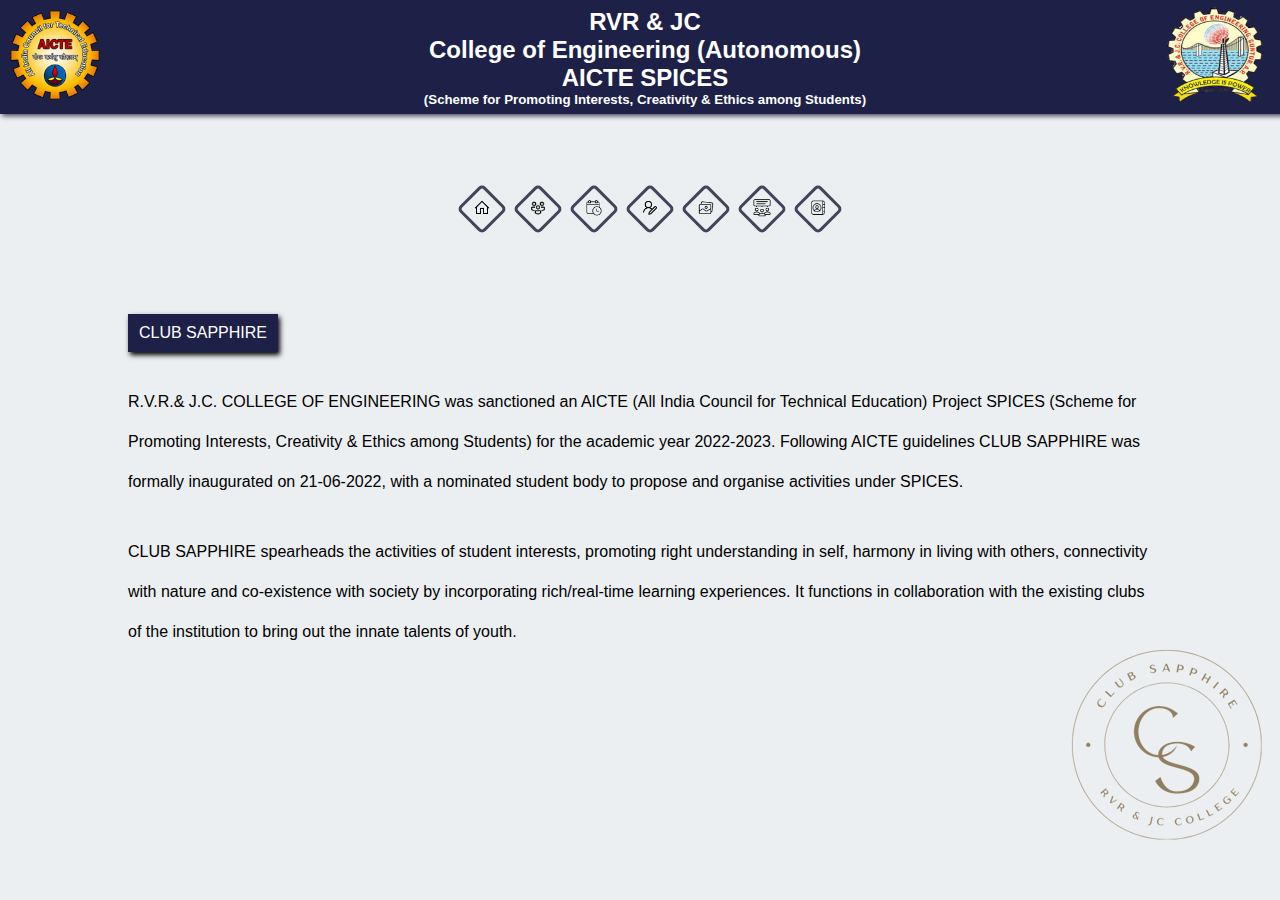
<file: Club Sapphire/index.html>
<!DOCTYPE html>
<html lang="en">
<head>
    <meta charset="UTF-8">
    <meta http-equiv="X-UA-Compatible" content="IE=edge">
    <meta name="viewport" content="width=device-width, initial-scale=1.0">
    <title>Home</title>
    <link rel="stylesheet" href="./CSS/Header.css">
    <link rel="stylesheet" href="./CSS/index.css">
</head>
<body>
    <!-- header  -->
    <div id="header">
        <div><img class="logo" src="./Images/aicte.png" alt="AICTE logo"></div>
        <div id="header-content">
            <h2 id="heading">RVR & JC <br>College of Engineering (Autonomous)
                <br>AICTE SPICES</h2> 
            <h5>(Scheme for Promoting Interests, Creativity & Ethics among Students)</h5>
        </div>
        <div><img class="logo" src="./Images/rvrjc.png" alt="RVRJC logo"></div>
    </div>
   <!-- navigation links -->
    <div class="nav-bar">
        <div class="nav-container">
          <div class="link-container">
            <div class="link">
              <a href="./index.html"><img class="icon" src="./Images/home.png" alt="home" > </a>
                      <span class="tool-text">Home</span>
            </div>
          </div>
          <div class="link-container">
            <div class="link">
              <a href="./committee.html"><img class="icon" src="./Images/committee.png" alt="committe"> </a>
             <span class="tool-text">Committee</span>
            </div>
          </div>
          <div id="events-show">
          <div class="link-container">
            <div class="link">
              <img src="./Images/event.png" alt="" class="icon">
                      <span class="tool-text">Events</span>
            </div>
          </div>
          <div class="events">
            <div class="link-container event-link-container">
              <div class="link">
                <a href="./completed-events.html"><img src="./Images/event1.png" alt="" class="icon"></a>
                <span class="tool-text">Organised</span>
              </div>
            </div>
            <div class="link-container event-link-container">
              <div class="link">
                <a href="./upcoming-events.html"><img src="./Images/event2.png" alt="" class="icon"></a>
                <span class="tool-text">Upcoming</span>
              </div>
            </div>
          </div>
           </div>
          <div class="link-container">
            <div class="link">
              <a href="./register.html"><img src="./Images/regitser.png" alt="" class="icon"></a>
                      <span class="tool-text">Register</span>
            </div>
          </div>
          <div class="link-container">
            <div class="link">
              <a href="./gallery.html"><img src="./Images/gallery.png" alt="" class="icon"></a>
                      <span class="tool-text">Gallery</span>
            </div>
          </div>
          <div class="link-container">
            <div class="link">
              <a href="./feedback.html"><img src="./Images/feedback.png" alt="" class="icon"></a>
                      <span class="tool-text">Contact</span>
            </div>
          </div>
          <div class="link-container">
            <div class="link">
              <a href="./contact.html"><img src="./Images/contact.png" width="32" alt="" class="icon"></a>
                      <span class="tool-text">Contact</span>
            </div>
          </div>
        </div>
      </div>

      <!-- main content -->
      <div class="content">
        <div class="head">
          CLUB SAPPHIRE
        </div>
        <p class="para">
          R.V.R.& J.C. COLLEGE OF ENGINEERING was sanctioned an AICTE (All India Council for Technical Education) Project SPICES (Scheme for Promoting Interests, Creativity & Ethics among Students) for the academic year 2022-2023. Following AICTE guidelines CLUB SAPPHIRE was formally inaugurated on 21-06-2022, with a nominated student body to propose and organise activities under SPICES.
        </p>
        <p class="para">CLUB SAPPHIRE spearheads the activities of student interests, promoting right understanding in self, harmony in living with others, connectivity with nature and co-existence with society by incorporating rich/real-time learning experiences. It functions in collaboration with the
          existing clubs of the institution to bring out the innate talents of youth.
        </p>
        <img class="bg-logo" src="./Images/cs.png" alt="">
      </div>
</body>
</html>
</file>
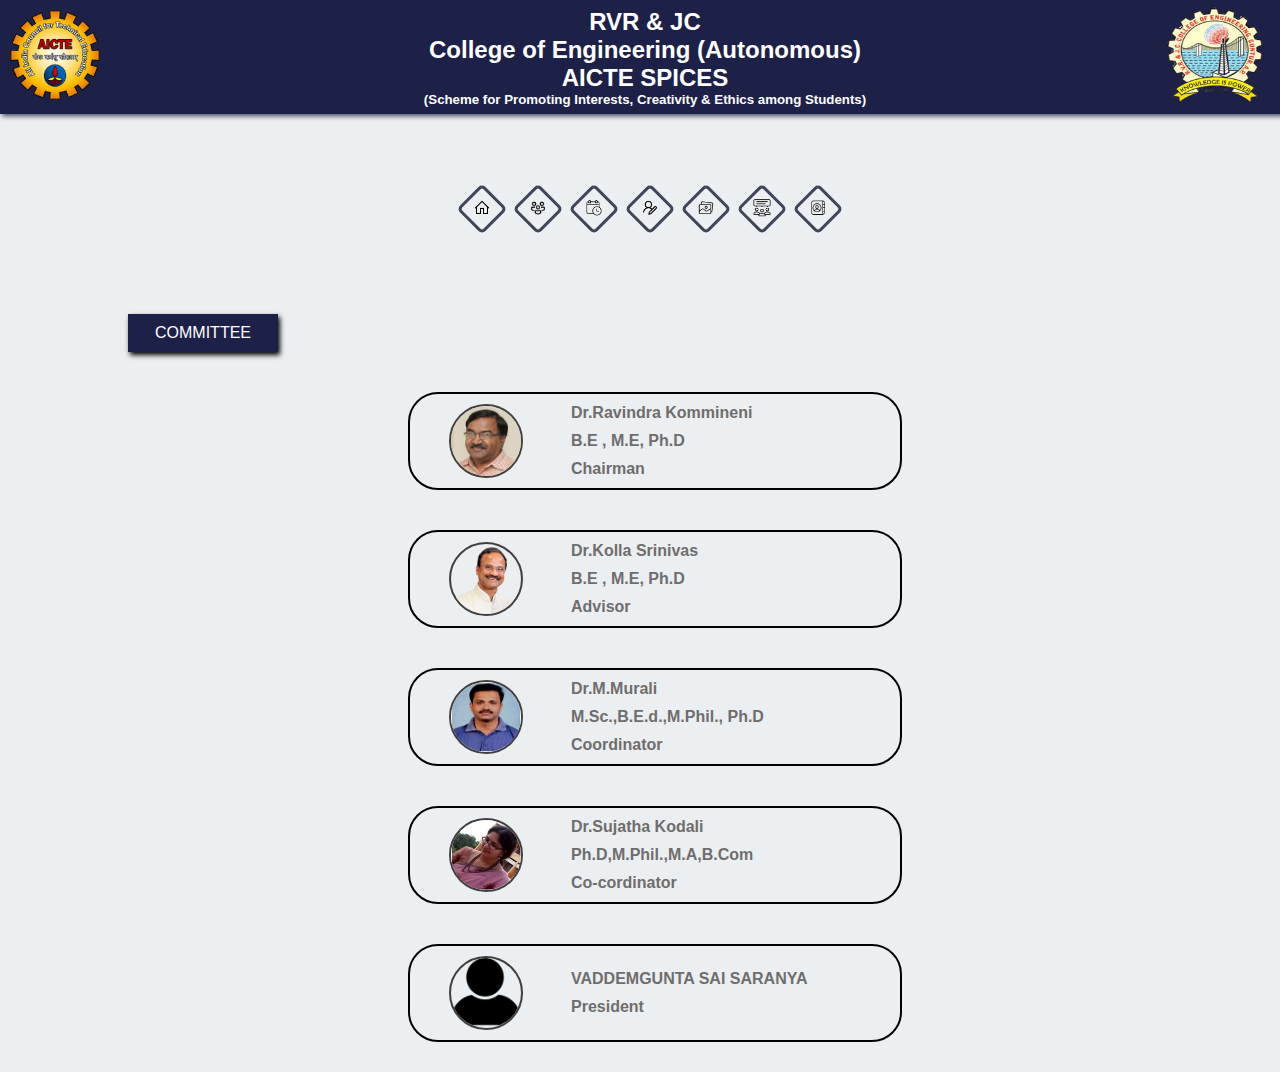
<file: Club Sapphire/committee.html>
<!DOCTYPE html>
<html lang="en">
<head>
    <meta charset="UTF-8">
    <meta http-equiv="X-UA-Compatible" content="IE=edge">
    <meta name="viewport" content="width=device-width, initial-scale=1.0">
    <title>Committe</title>
    <link rel="stylesheet" href="./CSS/Header.css">
    <link rel="stylesheet" href="./CSS/committe.css">
    
    
</head>
<body>
    <!-- header  -->
    <div id="header">
        <div><img class="logo" src="./Images/aicte.png" alt="AICTE logo"></div>
        <div id="header-content">
            <h2 id="heading">RVR & JC <br>College of Engineering (Autonomous)
                <br>AICTE SPICES</h2> 
            <h5>(Scheme for Promoting Interests, Creativity & Ethics among Students)</h5>
        </div>
        <div><img class="logo" src="./Images/rvrjc.png" alt="RVRJC logo"></div>
    </div>
   <!-- navigation links -->
    <div class="nav-bar">
        <div class="nav-container">
          <div class="link-container">
            <div class="link">
              <a href="./index.html"><img class="icon" src="./Images/home.png" alt="home" > </a>
                      <span class="tool-text">Home</span>
            </div>
          </div>
          <div class="link-container">
            <div class="link">
              <a href="./committee.html"><img class="icon" src="./Images/committee.png" alt="committe"> </a>
             <span style="margin-left:-8px" class="tool-text">Committee</span>
            </div>
          </div>
          <div id="events-show">
          <div class="link-container">
            <div class="link">
              <img src="./Images/event.png" alt="" class="icon">
                      <span class="tool-text">Events</span>
            </div>
          </div>
          <div class="events">
            <div class="link-container">
              <div class="link">
                <a href="./completed-events.html"><img src="./Images/event1.png" alt="" class="icon"></a>
                <span style="margin-left:-15px;" class="tool-text">Organised</span>
              </div>
            </div>
            <div class="link-container">
              <div class="link">
                <a href="./upcoming-events.html"><img src="./Images/event2.png" alt="" class="icon"></a>
                <span class="tool-text">Upcoming</span>
              </div>
            </div>
          </div>
           </div>
           <div class="link-container">
            <div class="link">
              <a href="./register.html"><img src="./Images/regitser.png" alt="" class="icon"></a>
                      <span class="tool-text">Register</span>
            </div>
          </div>
          <div class="link-container">
            <div class="link">
              <a href="./gallery.html"><img src="./Images/gallery.png" alt="" class="icon"></a>
                      <span class="tool-text">Gallery</span>
            </div>
          </div>
          <div class="link-container">
            <div class="link">
              <a href="./feedback.html"><img src="./Images/feedback.png" alt="" class="icon"></a>
                      <span class="tool-text">Contact</span>
            </div>
          </div>
          <div class="link-container">
            <div class="link">
              <a href="./contact.html"><img src="./Images/contact.png" alt="" class="icon"></a>
                      <span class="tool-text">Contact</span>
            </div>
          </div>
        </div>
      </div>

      <!-- main content -->
      <div class="content">
        <div class="head">
          COMMITTEE
        </div>
        <div class="committee-container">
            <div class="member">
              <div class="details">
                <img src="./Images/principal.jpeg" alt="member"  class="image">
                <div class="detail-box">
                  <p class="detail">Dr.Ravindra Kommineni</p>
                  <p class="detail">B.E , M.E, Ph.D</p>
                  <p class="detail">Chairman</p>
                </div>
              </div>
            </div>
            <div class="member">
              <div class="details">
                  <img src="./Images/kolla.png" alt="member"  class="image">
                  <div class="detail-box">
                  <p class="detail">Dr.Kolla Srinivas</p>
                  <p class="detail">B.E , M.E, Ph.D </p>
                  <p class="detail">Advisor</p>
                  </div>
              </div>
            </div>
            <!-- <span class="sizer">sizingsiz</span> -->
            <div class="member">
              <div class="details">
                  <img src="./Images/mm.jpg" alt="member"  class="image">
                  <div class="detail-box">
                  <p class="detail">Dr.M.Murali</p>
                  <p class="detail">M.Sc.,B.E.d.,M.Phil., Ph.D</p>
                  <p class="detail">Coordinator</p>
                </div>
              </div>
            </div>
            <div class="member">
              <div class="details">
                  <img src="./Images/ksujatha.jpg" alt="member"  class="image">
                  <div class="detail-box">
                  <p class="detail">Dr.Sujatha Kodali</p>
                  <p class="detail">Ph.D,M.Phil.,M.A,B.Com</p>
                  <p class="detail">Co-cordinator</p>
                </div>
              </div>
            </div>
            <div class="member">
              <div class="details" style="padding:10px 20px">
                  <img src="./Images/person.png" alt="member"  class="image">
                  <div class="detail-box">
                  <p class="detail">VADDEMGUNTA SAI SARANYA </p>
                  <p class="detail">President</p>
                  <!-- <p class="detail">Co-cordinator</p> -->
                </div>
              </div>
            </div>
            <div class="member">
              <div class="details" style="padding:10px 20px">
                  <img src="./Images/person.png" alt="member"  class="image">
                  <div class="detail-box">
                  <p class="detail">
                    KUCHI BHOTLA SAI VENKATA SURENDER</p>
                  <p class="detail">Vice President</p>
                  <!-- <p class="detail">Co-cordinator</p> -->
                </div>
              </div>
            </div>
            <div class="member">
              <div class="details" style="padding:10px 20px">
                  <img src="./Images/person.png" alt="member"  class="image">
                  <div class="detail-box">
                  <p class="detail"> DOULURI JOEL PRAKASH </p>
                  <p class="detail">secretary</p>
                  <!-- <p class="detail">Co-cordinator</p> -->
                </div>
              </div>
            </div>
            <div class="member">
              <div class="details" style="padding:10px 20px">
                  <img src="./Images/person.png" alt="member"  class="image">
                  <div class="detail-box">
                  <p class="detail"> MAHAMMED BAJEED BABA</p>
                  <p class="detail">Joint-Secretary</p>
                  <!-- <p class="detail">Co-cordinator</p> -->
                </div>
              </div>
            </div>
            <div class="member">
              <div class="details" style="padding:10px 20px">
                  <img src="./Images/person.png" alt="member"  class="image">
                  <div class="detail-box">
                  <p class="detail">
                    AMARESWARAPU VENKATA KARTHIKEYA </p>
                  <p class="detail">Treasurer</p>
                  <!-- <p class="detail">Co-cordinator</p> -->
                </div>
              </div>
            </div>
            <div class="member">
              <div class="details" style="padding:10px 20px">
                  <img src="./Images/person.png" alt="member"  class="image">
                  <div class="detail-box">
                  <p class="detail">SHAIK.SHAMA</p>
                  <p class="detail">Co-Treasurer</p>
                  <!-- <p class="detail">Co-cordinator</p> -->
                </div>
              </div>
            </div>
        </div>
      </div>

      <script src="./JS/committe.js"></script>
</body>
</html>
</file>
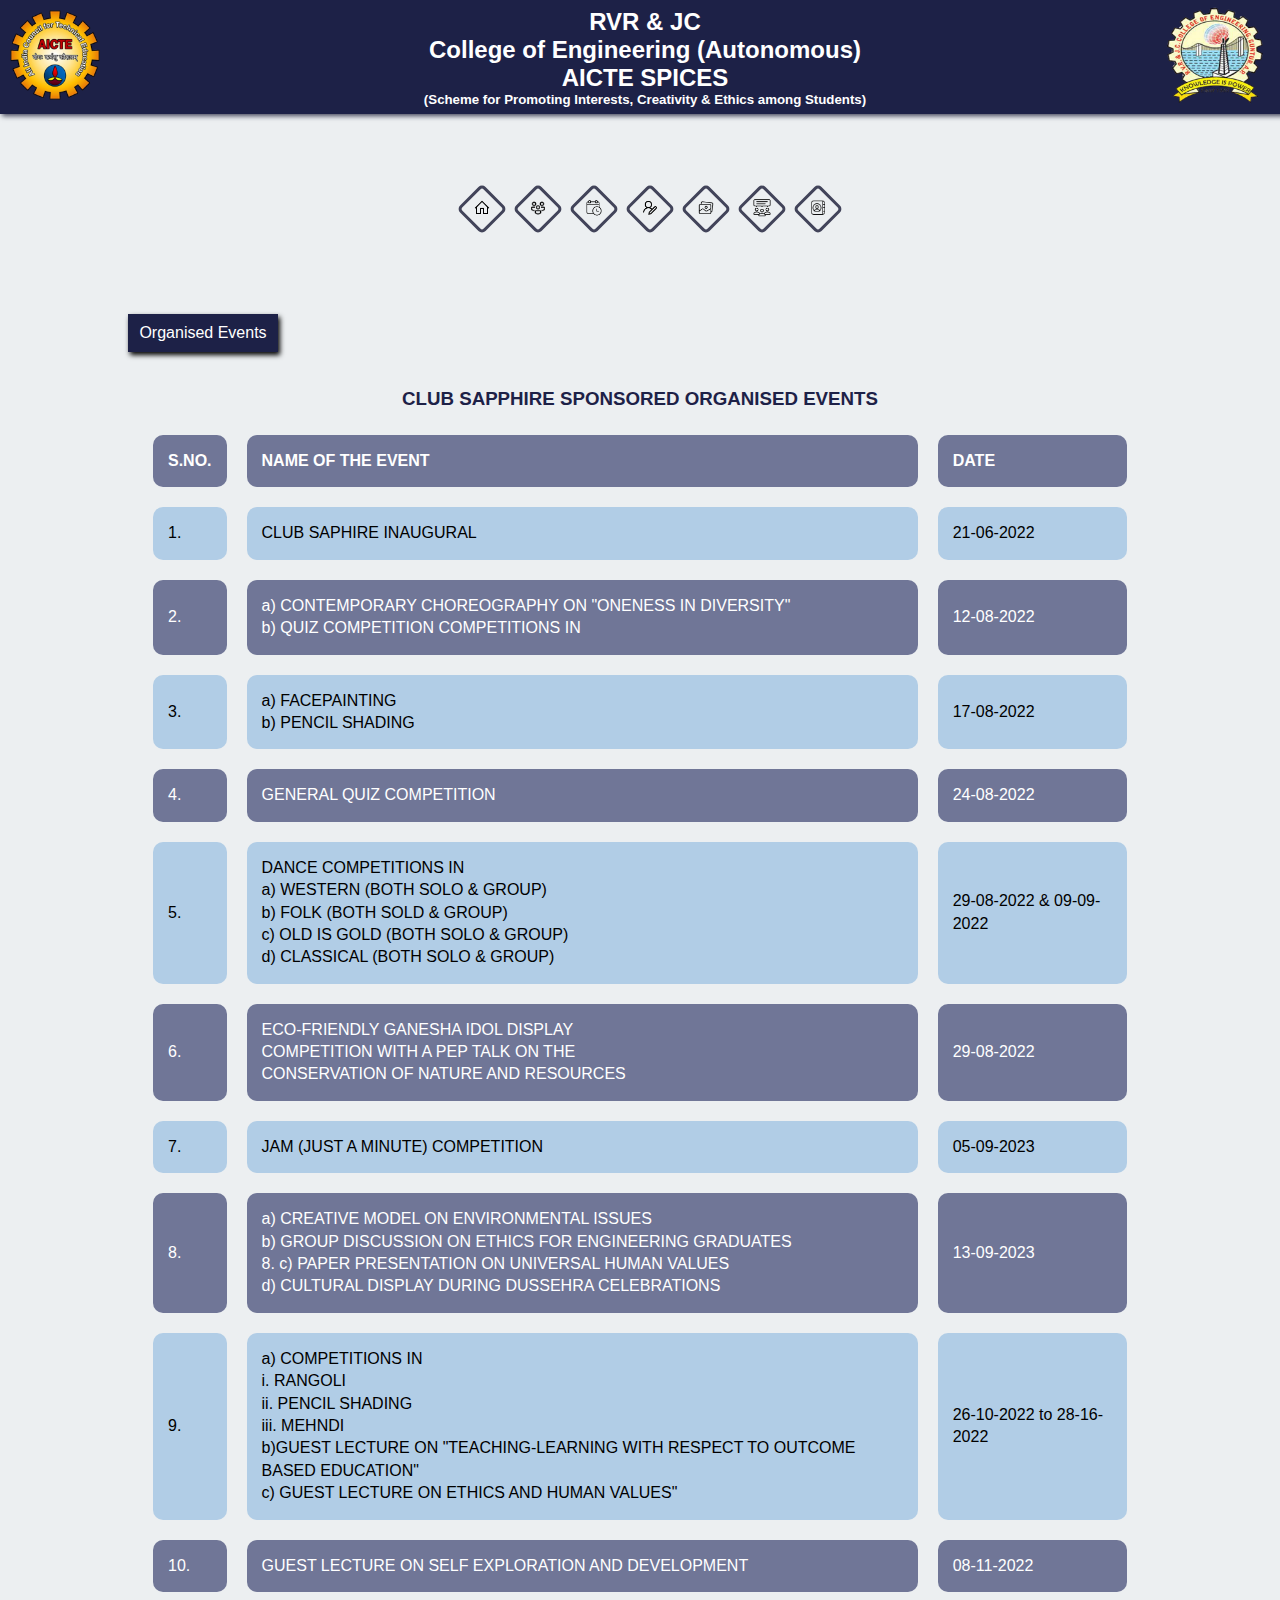
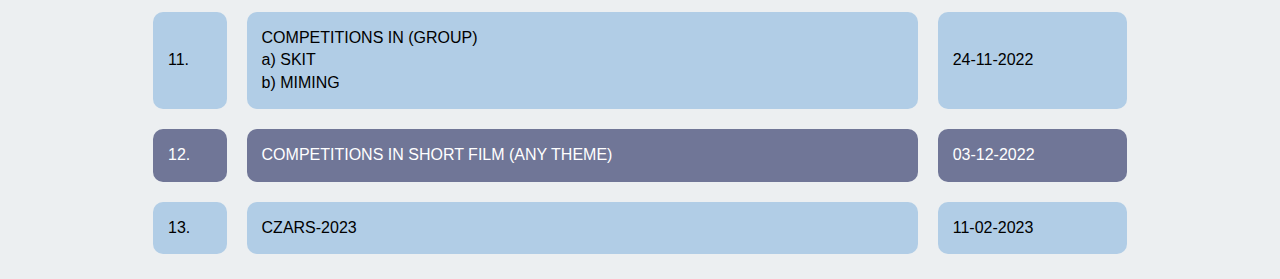
<file: Club Sapphire/completed-events.html>
<!DOCTYPE html>
<html lang="en">
<head>
    <meta charset="UTF-8">
    <meta http-equiv="X-UA-Compatible" content="IE=edge">
    <meta name="viewport" content="width=device-width, initial-scale=1.0">
    <title>completed-events</title>
    <link rel="stylesheet" href="./CSS/Header.css">
    <link rel="stylesheet" href="./CSS/completed.css">
    <link rel="stylesheet" href="./CSS/table.css">
</head>
<body>
    <!-- header  -->
    <div id="header">
        <div><img class="logo" src="./Images/aicte.png" alt="AICTE logo"></div>
        <div id="header-content">
            <h2 id="heading">RVR & JC <br>College of Engineering (Autonomous)
                <br>AICTE SPICES</h2> 
            <h5>(Scheme for Promoting Interests, Creativity & Ethics among Students)</h5>
        </div>
        <div><img class="logo" src="./Images/rvrjc.png" alt="RVRJC logo"></div>
    </div>
   <!-- navigation links -->
    <div class="nav-bar">
        <div class="nav-container">
          <div class="link-container">
            <div class="link">
              <a href="./index.html"><img class="icon" src="./Images/home.png" alt="home" > </a>
                      <span class="tool-text">Home</span>
            </div>
          </div>
          <div class="link-container">
            <div class="link">
              <a href="./committee.html"><img class="icon" src="./Images/committee.png" alt="committe"> </a>
             <span style="margin-left:-8px" class="tool-text">Committee</span>
            </div>
          </div>
          <div id="events-show">
          <div class="link-container">
            <div class="link">
              <img src="./Images/event.png" alt="" class="icon">
                      <span class="tool-text">Events</span>
            </div>
          </div>
             <div class="events">
               <div class="link-container">
                 <div class="link">
                   <a href="./completed-events.html"><img src="./Images/event1.png" alt="" class="icon"></a>
                   <span class="tool-text">Organised</span>
                 </div>
               </div>
               <div class="link-container">
                 <div class="link">
                   <a href="./upcoming-events.html"><img src="./Images/event2.png" alt="" class="icon"></a>
                   <span class="tool-text">Upcoming</span>
                 </div>
               </div>
             </div>
           </div>
           <div class="link-container">
            <div class="link">
              <a href="./register.html"><img src="./Images/regitser.png" alt="" class="icon"></a>
                      <span class="tool-text">Register</span>
            </div>
          </div>
          <div class="link-container">
            <div class="link">
              <a href="./gallery.html"><img src="./Images/gallery.png" alt="" class="icon"></a>
                      <span class="tool-text">Gallery</span>
            </div>
          </div>
          <div class="link-container">
            <div class="link">
              <a href="./feedback.html"><img src="./Images/feedback.png" alt="" class="icon"></a>
                      <span class="tool-text">Contact</span>
            </div>
          </div>
          <div class="link-container">
            <div class="link">
              <a href="./contact.html"><img src="./Images/contact.png" alt="" class="icon"></a>
                      <span class="tool-text">Contact</span>
            </div>
          </div>

        </div>
      </div>

      <!-- main content -->
      <div class="content">
        <div class="head">
          Organised Events
        </div>
        <br><br>
        <div class="event-table-container">
          <h3>CLUB SAPPHIRE SPONSORED ORGANISED EVENTS</h3>
          <table align="center">
              <tr>
                  <th>S.NO.</th>
                  <th>NAME OF THE EVENT</th>
                  <th>DATE</th>
              </tr>
              <tr>
                  <td>1.</td>
                  <td>CLUB SAPHIRE INAUGURAL</td>
                  <td>21-06-2022</td>
              </tr>
              <tr>
                  <td>2.</td>
                  <td>a) CONTEMPORARY CHOREOGRAPHY ON "ONENESS IN DIVERSITY"<br>
                      b)  QUIZ COMPETITION COMPETITIONS IN
                  </td>
                  <td>12-08-2022</td>
              </tr>
              <tr>
                  <td>3.</td>
                  <td>a) FACEPAINTING <br>
                      b) PENCIL SHADING</td>
                  <td>17-08-2022</td>
              </tr>
              <tr>
                  <td>4.</td>
                  <td>GENERAL QUIZ COMPETITION</td>
                  <td>24-08-2022</td>
              </tr>
              <tr>
                  <td>5.</td>
                  <td>DANCE COMPETITIONS IN<br>
                      a) WESTERN (BOTH SOLO & GROUP) <br>
                      b) FOLK (BOTH SOLD & GROUP)<br>
                      c) OLD IS GOLD (BOTH SOLO & GROUP)<br>
                      d) CLASSICAL (BOTH SOLO & GROUP)</td>
                  <td>29-08-2022 & 09-09-2022</td>
              </tr>
              <tr>
                  <td>6.</td>
                  <td>ECO-FRIENDLY GANESHA IDOL DISPLAY<br> COMPETITION WITH A PEP TALK ON THE<br>
                      CONSERVATION OF NATURE AND RESOURCES</td>
                  <td>29-08-2022</td>
              </tr>
              <tr>
                  <td>7.</td>
                  <td>JAM (JUST A MINUTE) COMPETITION </td>
                  <td>05-09-2023</td>
              </tr>
              <tr>
                  <td>8.</td>
                  <td>a) CREATIVE MODEL ON ENVIRONMENTAL ISSUES<br>
                      b) GROUP DISCUSSION ON ETHICS FOR ENGINEERING GRADUATES<br>
                      8. c) PAPER PRESENTATION ON UNIVERSAL HUMAN VALUES<br>
                      d) CULTURAL DISPLAY DURING DUSSEHRA CELEBRATIONS</td>
                  <td>13-09-2023</td>
              </tr>
              <tr>
                  <td>9.</td>
                  <td>a) COMPETITIONS IN<br>
                      i. RANGOLI<br>
                      ii. PENCIL SHADING <br>
                      iii. MEHNDI<br>
                      b)GUEST LECTURE ON "TEACHING-LEARNING WITH RESPECT TO OUTCOME BASED EDUCATION"<br>
                      c) GUEST LECTURE ON ETHICS AND HUMAN VALUES"</td>
                  <td>26-10-2022 to 28-16-2022</td>
              </tr>
              <tr>
                  <td>10.</td>
                  <td>GUEST LECTURE ON SELF EXPLORATION AND
                      DEVELOPMENT</td>
                  <td>08-11-2022</td>
              </tr>
              <tr>
                  <td>11.</td>
                  <td>COMPETITIONS IN (GROUP)<br>
                      a) SKIT <br>
                      b) MIMING</td>
                  <td>24-11-2022</td>
              </tr>
              <tr>
                  <td>12.</td>
                  <td> COMPETITIONS IN SHORT FILM (ANY THEME)</td>
                  <td>03-12-2022</td>
              </tr>
              <tr>
                  <td>13.</td>
                  <td>CZARS-2023</td>
                  <td>11-02-2023</td>
              </tr>
          </table>
      </div>
      </div>
      <script src="./JS/completed.js"></script>
</body>
</html>
</file>
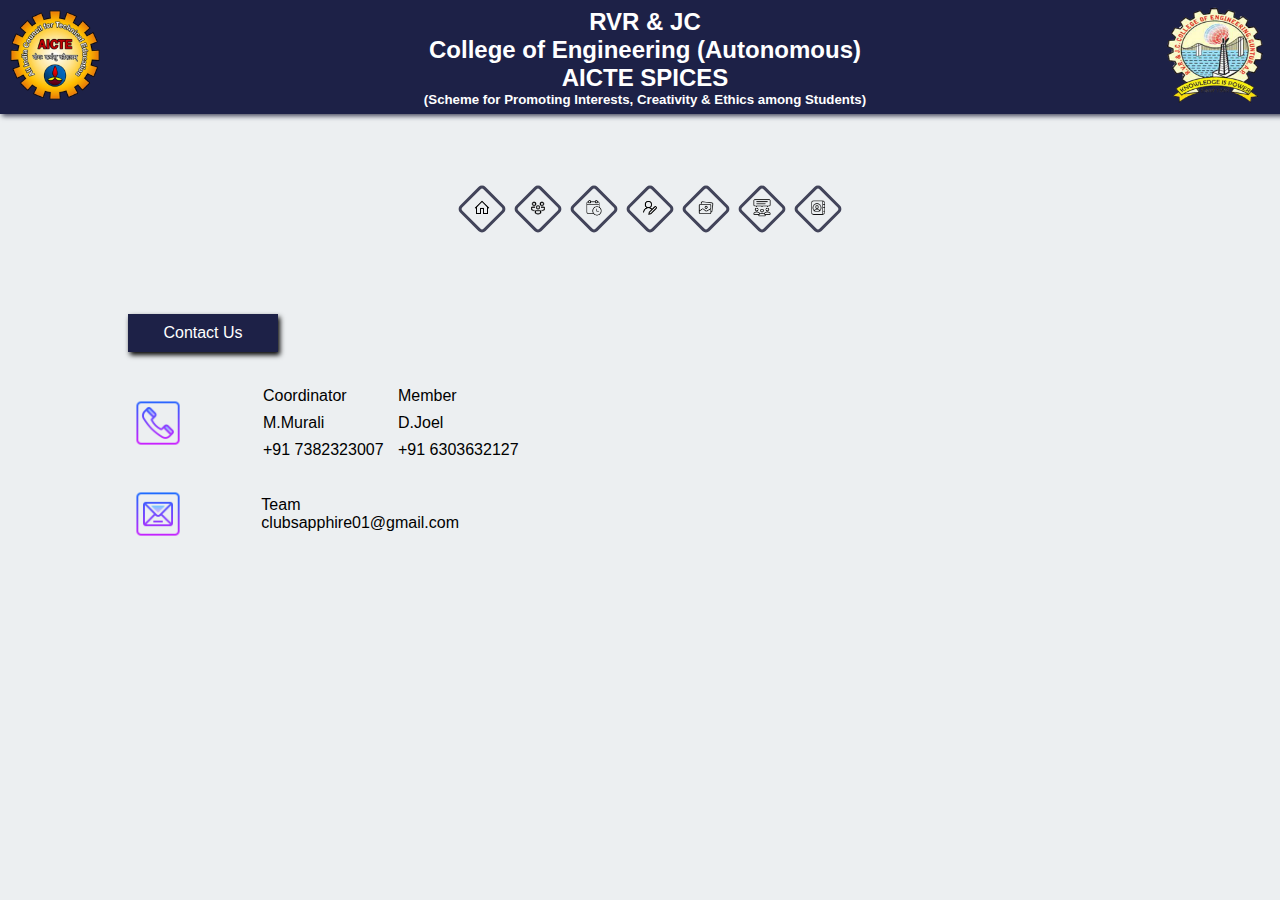
<file: Club Sapphire/contact.html>
<!DOCTYPE html>
<html lang="en">
<head>
    <meta charset="UTF-8">
    <meta http-equiv="X-UA-Compatible" content="IE=edge">
    <meta name="viewport" content="width=device-width, initial-scale=1.0">
    <title>CLUB SAPPHIRE</title>
    <link rel="stylesheet" href="./CSS/Header.css">
    <style>
      .media-container{
        margin:30px 0;
        width:400px;
      }
      .media-icon{
        height:60px;
      }
      .phone,.mail{
        margin-top: 20px;
        display:grid;
        grid-template-columns: 1fr 1fr 1fr;

      }
      .phone{
        column-gap: 5px;
      }
      .phone div,.mail div{
        width:100%;
        height:100%;
        display: flex;
        justify-content: flex-start;
        align-items: center;
      }
      .detail{
        line-height: 1.7;
      }
      .c-2{
        grid-column: span 2;
        justify-content: end;
      }
      @media(max-width:700px){
        .media-container{
          font-size: 11px;
        }
        .media-icon{
        height:50px;
      }
      .media-container{
        width:300px;
      }
      }
    </style>
</head>
<body>
    <!-- header  -->
    <div id="header">
        <div><img class="logo" src="./Images/aicte.png" alt="AICTE logo"></div>
        <div id="header-content">
            <h2 id="heading">RVR & JC <br>College of Engineering (Autonomous)
                <br>AICTE SPICES</h2> 
            <h5>(Scheme for Promoting Interests, Creativity & Ethics among Students)</h5>
        </div>
        <div><img class="logo" src="./Images/rvrjc.png" alt="RVRJC logo"></div>
    </div>
   <!-- navigation links -->
    <div class="nav-bar">
        <div class="nav-container">
          <div class="link-container">
            <div class="link">
              <a href="./index.html"><img class="icon" src="./Images/home.png" alt="home" > </a>
                      <span class="tool-text">Home</span>
            </div>
          </div>
          <div class="link-container">
            <div class="link">
              <a href="./committee.html"><img class="icon" src="./Images/committee.png" alt="committe"> </a>
             <span style="margin-left:-8px" class="tool-text">Committee</span>
            </div>
          </div>
          <div id="events-show">
          <div class="link-container">
            <div class="link">
              <img src="./Images/event.png" alt="" class="icon">
                      <span class="tool-text">Events</span>
            </div>
          </div>
          <div class="events">
            <div class="link-container">
              <div class="link">
                <a href="./completed-events.html"><img src="./Images/event1.png" alt="" class="icon"></a>
                <span class="tool-text">Completed</span>
              </div>
            </div>
            <div class="link-container">
              <div class="link">
                <a href="./upcoming-events.html"><img src="./Images/event2.png" alt="" class="icon"></a>
                <span class="tool-text">Upcoming</span>
              </div>
            </div>
          </div>
           </div>
           <div class="link-container">
            <div class="link">
              <a href="./register.html"><img src="./Images/regitser.png" alt="" class="icon"></a>
                      <span class="tool-text">Register</span>
            </div>
          </div>
          <div class="link-container">
            <div class="link">
              <a href="./gallery.html"><img src="./Images/gallery.png" alt="" class="icon"></a>
                      <span class="tool-text">Gallery</span>
            </div>
          </div>
          <div class="link-container">
            <div class="link">
              <a href="./feedback.html"><img src="./Images/feedback.png" alt="" class="icon"></a>
                      <span class="tool-text">Contact</span>
            </div>
          </div>
          <div class="link-container">
            <div class="link">
              <a href="./contact.html"><img src="./Images/contact.png" alt="" class="icon"></a>
                      <span class="tool-text">Contact</span>
            </div>
          </div>
        </div>
      </div>

      <!-- main content -->
      <div class="content">
        <div class="head">
          Contact Us
        </div>
        <div class="media-container">
          <div class="phone">
            <div><img src="./Images/phone.png" alt="" class="media-icon"></div>
            <div class="detail">Coordinator<br>M.Murali<br>
              +91 7382323007</div>
            <div class="detail">
              Member<br>D.Joel<br>+91 6303632127
            </div>
          </div>
          <div class="mail">
            <div><img src="./Images/mail.png" alt="" class="media-icon"></div>
            <div class="c-2">Team<br>
              clubsapphire01@gmail.com</div>
          </div>
        </div>
      </div>
</body>
</html>
</file>
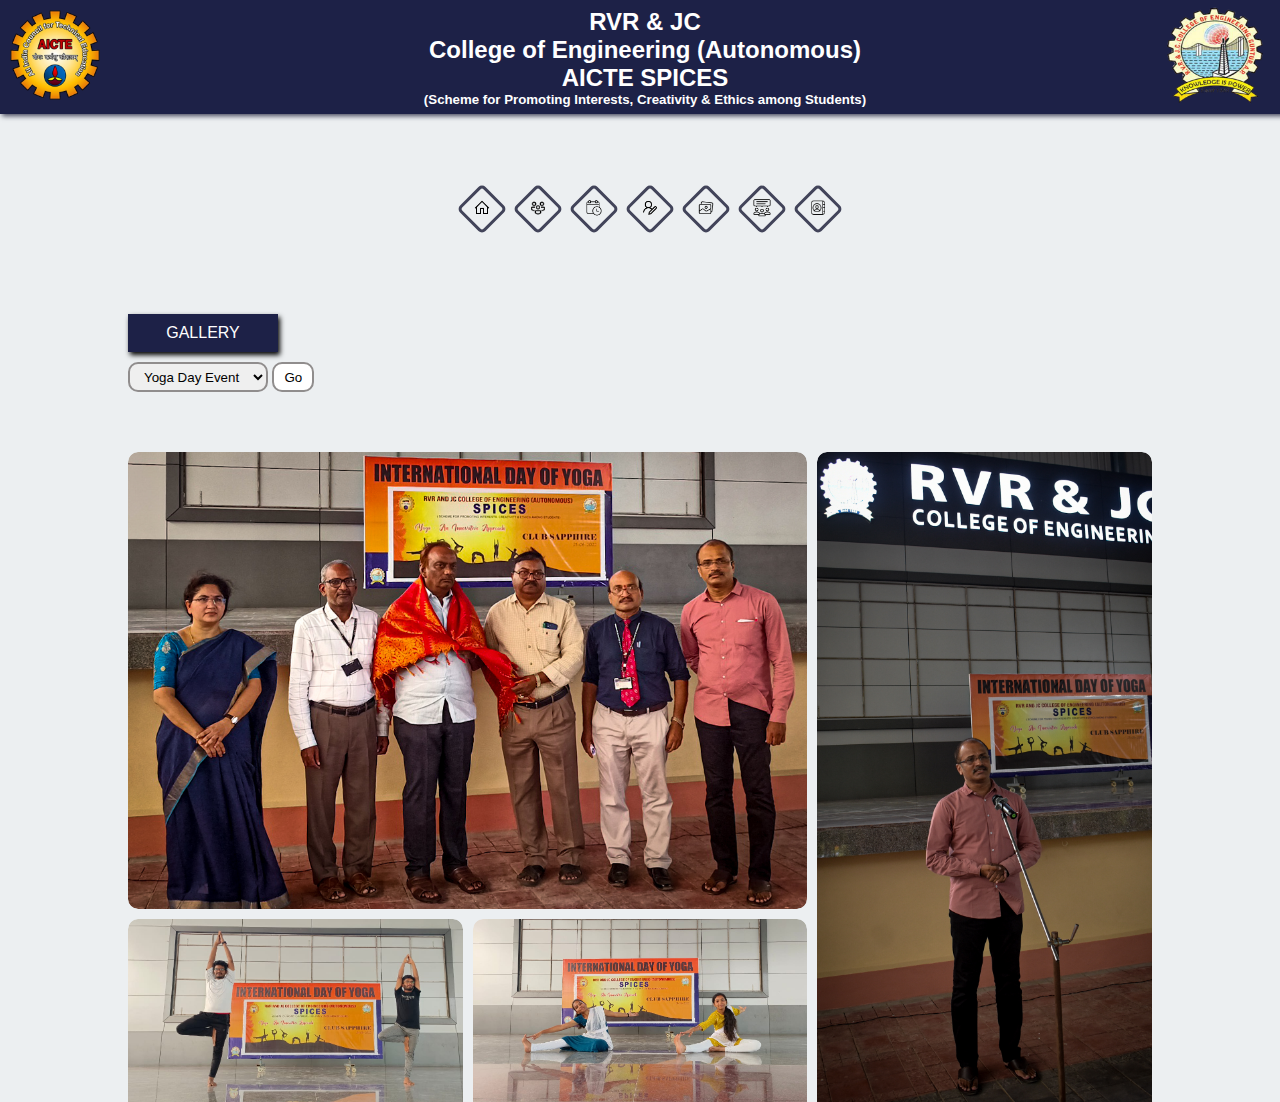
<file: Club Sapphire/gallery.html>
<!DOCTYPE html>
<html lang="en">
<head>
    <meta charset="UTF-8">
    <meta http-equiv="X-UA-Compatible" content="IE=edge">
    <meta name="viewport" content="width=device-width, initial-scale=1.0">
    <title>gallery</title>
    <link rel="stylesheet" href="./CSS/Header.css">
    <link rel="stylesheet" href="./CSS/gallery.css">
</head>
<body>
    <!-- header  -->
    <div id="header">
        <div><img class="logo" src="./Images/aicte.png" alt="AICTE logo"></div>
        <div id="header-content">
            <h2 id="heading">RVR & JC <br>College of Engineering (Autonomous)
                <br>AICTE SPICES</h2> 
            <h5>(Scheme for Promoting Interests, Creativity & Ethics among Students)</h5>
        </div>
        <div><img class="logo" src="./Images/rvrjc.png" alt="RVRJC logo"></div>
    </div>

   <!-- navigation links -->
    <div class="nav-bar">
        <div class="nav-container">
          <div class="link-container">
            <div class="link">
              <a href="./index.html"><img class="icon" src="./Images/home.png" alt="home" > </a>
                      <span class="tool-text">Home</span>
            </div>
          </div>
          <div class="link-container">
            <div class="link">
              <a href="./committee.html"><img class="icon" src="./Images/committee.png" alt="committe"> </a>
             <span style="margin-left:-8px" class="tool-text">Committee</span>
            </div>
          </div>
          <div id="events-show">
          <div class="link-container">
            <div class="link">
              <img src="./Images/event.png" alt="" class="icon">
                      <span class="tool-text">Events</span>
            </div>
          </div>
          <div class="events">
            <div class="link-container">
              <div class="link">
                <a href="./completed-events.html"><img src="./Images/event1.png" alt="" class="icon"></a>
                <span class="tool-text">Organised</span>
              </div>
            </div>
            <div class="link-container">
              <div class="link">
                <a href="./upcoming-events.html"><img src="./Images/event2.png" alt="" class="icon"></a>
                <span class="tool-text">Upcoming</span>
              </div>
            </div>
          </div>
           </div>
          <div class="link-container">
            <div class="link">
              <a href="./register.html"><img src="./Images/regitser.png" alt="" class="icon"></a>
                      <span class="tool-text">Register</span>
            </div>
          </div>
          <div class="link-container">
            <div class="link">
              <a href="./gallery.html"><img src="./Images/gallery.png" alt="" class="icon"></a>
                      <span class="tool-text">Gallery</span>
            </div>
          </div>
          <div class="link-container">
            <div class="link">
              <a href="./feedback.html"><img src="./Images/feedback.png" alt="" class="icon"></a>
                      <span class="tool-text">Contact</span>
            </div>
          </div>
          <div class="link-container">
            <div class="link">
              <a href="./contact.html"><img src="./Images/contact.png" alt="" class="icon"></a>
                      <span class="tool-text">Contact</span>
            </div>
          </div>
        </div>
      </div>

      <!-- main content -->
      <div class="content">
        <div class="head">
          GALLERY
        </div>
        <div class="image-index ">
          <div class="select-box ">
            <select name="event-pics" id="event-pics">
              <option value="Yoga-Day">Yoga Day Event</option>
              <option value="Ganesh-event">Ganesh Event</option>
            </select> 
            <button class="index-btn">Go</button>
          </div>
        </div>
        <div class="container">
          <div class="gallery-container w-3">
              <div class="image"><img id="Yoga-Day" src="./Images/img5.jpg" alt="event-picture"></div>
          </div>
          <div class="gallery-container r-2">
            <div class="image"><img src="./Images/img6.jpg" alt="event-picture"></div>
        </div>
          <div class="gallery-container">
              <div class="image"><img src="./Images/img1.jpeg" alt="event-picture"></div>
          </div>
          <div class="gallery-container">
              <div class="image"><img src="./Images/img2.jpeg" alt="event-picture"></div>
          </div>
          <!-- <div class="gallery-container">
              <div class="image"><img src="./Images/img3.jpeg" alt="event-picture"></div>
          </div> -->
          <!-- <div class="gallery-container r-2">
            <div class="image"><img src="./Images/img9.jpg" alt="event-picture"></div>
        </div> -->
          <div class="gallery-container">
              <div class="image"><img src="./Images/img4.jpeg" alt="event-picture"></div>
          </div>
      <div class="gallery-container">
        <div class="image"><img src="./Images/img7.jpg" alt="event-picture"></div>
    </div>
    <div class="gallery-container">
      <div class="image"><img src="./Images/img8.jpg" alt="event-picture"></div>
  </div>
  <div class="gallery-container r-2">
    <div class="image"><img id="Ganesh-event" src="./Images/ganesh_event5.jpg" alt="event-picture"></div>
    </div>
  <div class="gallery-container">
    <div class="image"><img src="./Images/ganesh_event1.jpg" alt="event-picture"></div>
</div>
<div class="gallery-container">
  <div class="image"><img src="./Images/ganesh_event2.jpg" alt="event-picture"></div>
</div>
<!-- <div class="gallery-container">
  <div class="image"><img src="./Images/ganesh_event3.jpg" alt="event-picture"></div>
</div> -->
<div class="gallery-container">
  <div class="image"><img src="./Images/ganesh_event4.jpg" alt="event-picture"></div>
</div>

<div class="gallery-container">
<div class="image"><img src="./Images/ganesh_event6.jpg" alt="event-picture"></div>
</div>
<div class="gallery-container " style="grid-column: span 3">
  <div id="pic" class="image"><img src="./Images/ganesh_event7.jpg" alt="event-picture"></div>
  </div>
      </div>
    </div>

    <script src="./JS/gallery.js"></script>
</body>
</html>
</file>
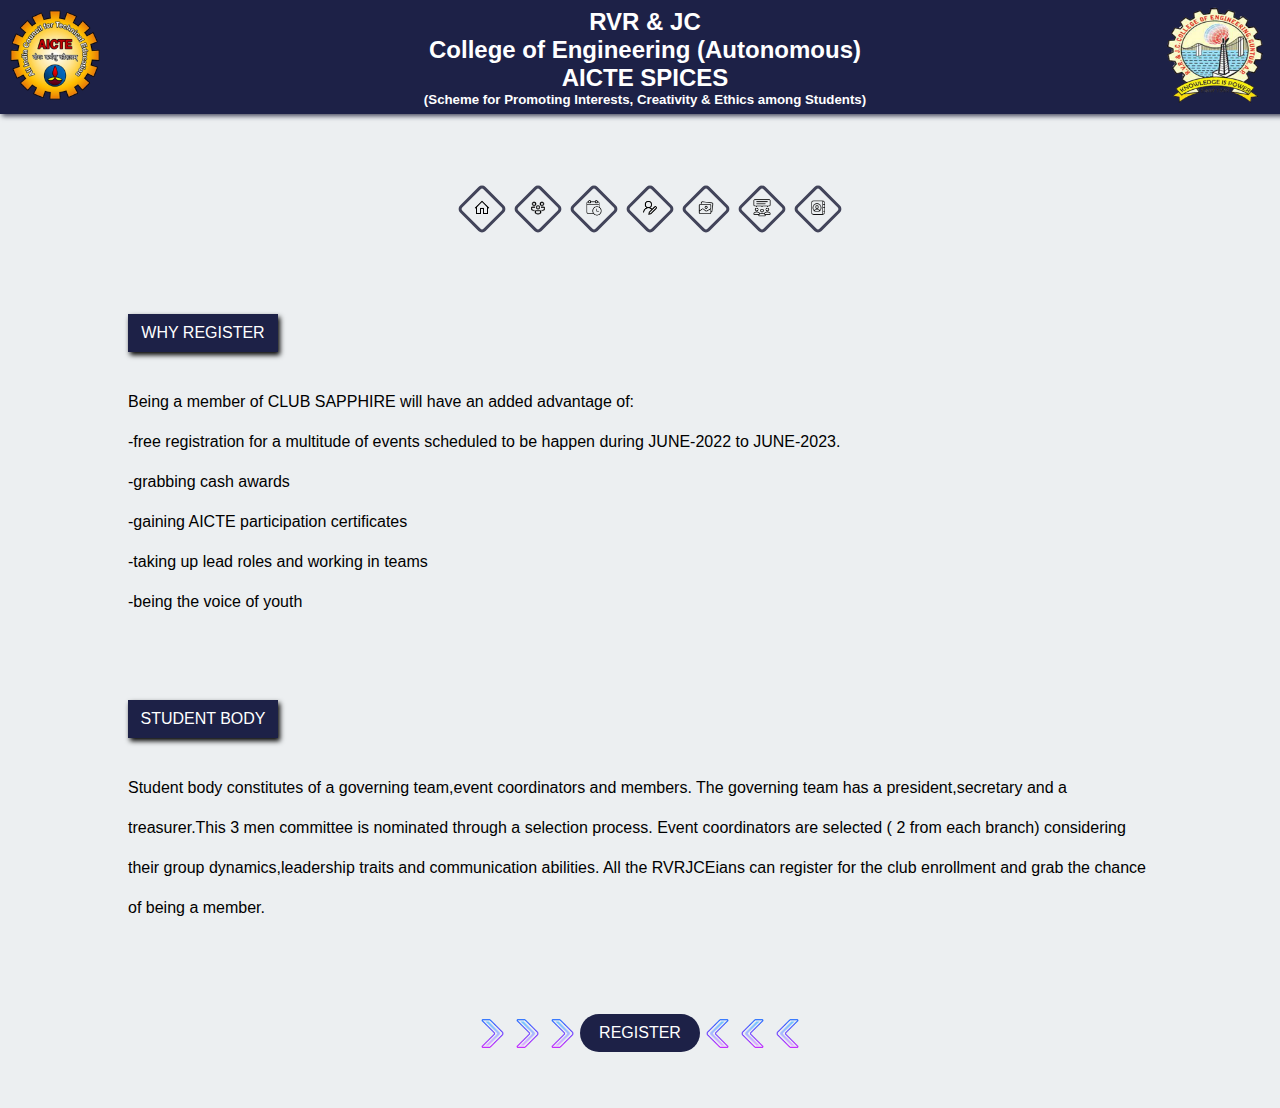
<file: Club Sapphire/register.html>
<!DOCTYPE html>
<html lang="en">
<head>
    <meta charset="UTF-8">
    <meta http-equiv="X-UA-Compatible" content="IE=edge">
    <meta name="viewport" content="width=device-width, initial-scale=1.0">
    <title>Registration</title>
    <link rel="stylesheet" href="./CSS/Header.css">
    <link rel="stylesheet" href="./CSS/register.css">
</head>
<body>
    <!-- header  -->
    <div id="header">
        <div><img class="logo" src="./Images/aicte.png" alt="AICTE logo"></div>
        <div id="header-content">
            <h2 id="heading">RVR & JC <br>College of Engineering (Autonomous)
                <br>AICTE SPICES</h2> 
            <h5>(Scheme for Promoting Interests, Creativity & Ethics among Students)</h5>
        </div>
        <div><img class="logo" src="./Images/rvrjc.png" alt="RVRJC logo"></div>
    </div>
   <!-- navigation links -->
    <div class="nav-bar">
        <div class="nav-container">
          <div class="link-container">
            <div class="link">
              <a href="./index.html"><img class="icon" src="./Images/home.png" alt="home" > </a>
                      <span class="tool-text">Home</span>
            </div>
          </div>
          <div class="link-container">
            <div class="link">
              <a href="./committee.html"><img class="icon" src="./Images/committee.png" alt="committe"> </a>
             <span style="margin-left:-8px" class="tool-text">Committee</span>
            </div>
          </div>
          <div id="events-show">
          <div class="link-container">
            <div class="link">
              <img src="./Images/event.png" alt="" class="icon">
                      <span class="tool-text">Events</span>
            </div>
          </div>
          <div class="events">
            <div class="link-container">
              <div class="link">
                <a href="./completed-events.html"><img src="./Images/event1.png" alt="" class="icon"></a>
                <span class="tool-text">Organised</span>
              </div>
            </div>
            <div class="link-container">
              <div class="link">
                <a href="./upcoming-events.html"><img src="./Images/event2.png" alt="" class="icon"></a>
                <span class="tool-text">Upcoming</span>
              </div>
            </div>
          </div>
           </div>
           <div class="link-container">
            <div class="link">
              <a href="./register.html"><img src="./Images/regitser.png" alt="" class="icon"></a>
                      <span class="tool-text">Register</span>
            </div>
          </div>
          <div class="link-container">
            <div class="link">
              <a href="./gallery.html"><img src="./Images/gallery.png" alt="" class="icon"></a>
                      <span class="tool-text">Gallery</span>
            </div>
          </div>
          <div class="link-container">
            <div class="link">
              <a href="./feedback.html"><img src="./Images/feedback.png" alt="" class="icon"></a>
                      <span class="tool-text">Contact</span>
            </div>
          </div>
          <div class="link-container">
            <div class="link">
              <a href="./contact.html"><img src="./Images/contact.png" alt="" class="icon"></a>
                      <span class="tool-text">Contact</span>
            </div>
          </div>
        </div>
      </div>

      <!-- main content -->
      <div class="content">
        <div class="head">
          WHY REGISTER
        </div>
      <p style="text-indent: 0;" class="para">Being a member of CLUB SAPPHIRE will have an added advantage of:<br/>
        -free registration for a multitude of events scheduled to be happen during JUNE-2022 to JUNE-2023.<br/>
        -grabbing cash awards<br/>
        -gaining AICTE participation certificates<br/>
        -taking up lead roles and working in teams<br/>
        -being the voice of youth</p><br/>
        <div class="head">
          STUDENT BODY
        </div>
        <p class="para">
          Student body constitutes of a governing team,event coordinators and members.
          The governing team has a president,secretary and a treasurer.This 3 men committee is nominated through a selection process.
          Event coordinators are selected ( 2 from each branch) considering their group dynamics,leadership traits and communication abilities.
          All the RVRJCEians can register for the club enrollment and grab the chance of being a member.</p>
        <div class="register-div">
          <img class="icon-right" src="./Images/icon-right1.png" alt="">
          <img class="icon-right" src="./Images/icon-right1.png" alt="">
          <img class="icon-right" src="./Images/icon-right1.png" alt="">
          <a href="https://docs.google.com/forms/d/e/1FAIpQLSfC9oviatJsEVvvFOBB1gOmCT_7zaOkGYRt1LQd2gI1-pbWYg/viewform?vc=0&c=0&w=1&flr=0">REGISTER</a>
          <img class="icon-left" src="./Images/icon-left.png" alt="">
          <img class="icon-left" src="./Images/icon-left.png" alt="">
          <img class="icon-left" src="./Images/icon-left.png" alt="">
        </div>

      </div>

</body>
</html>
</file>
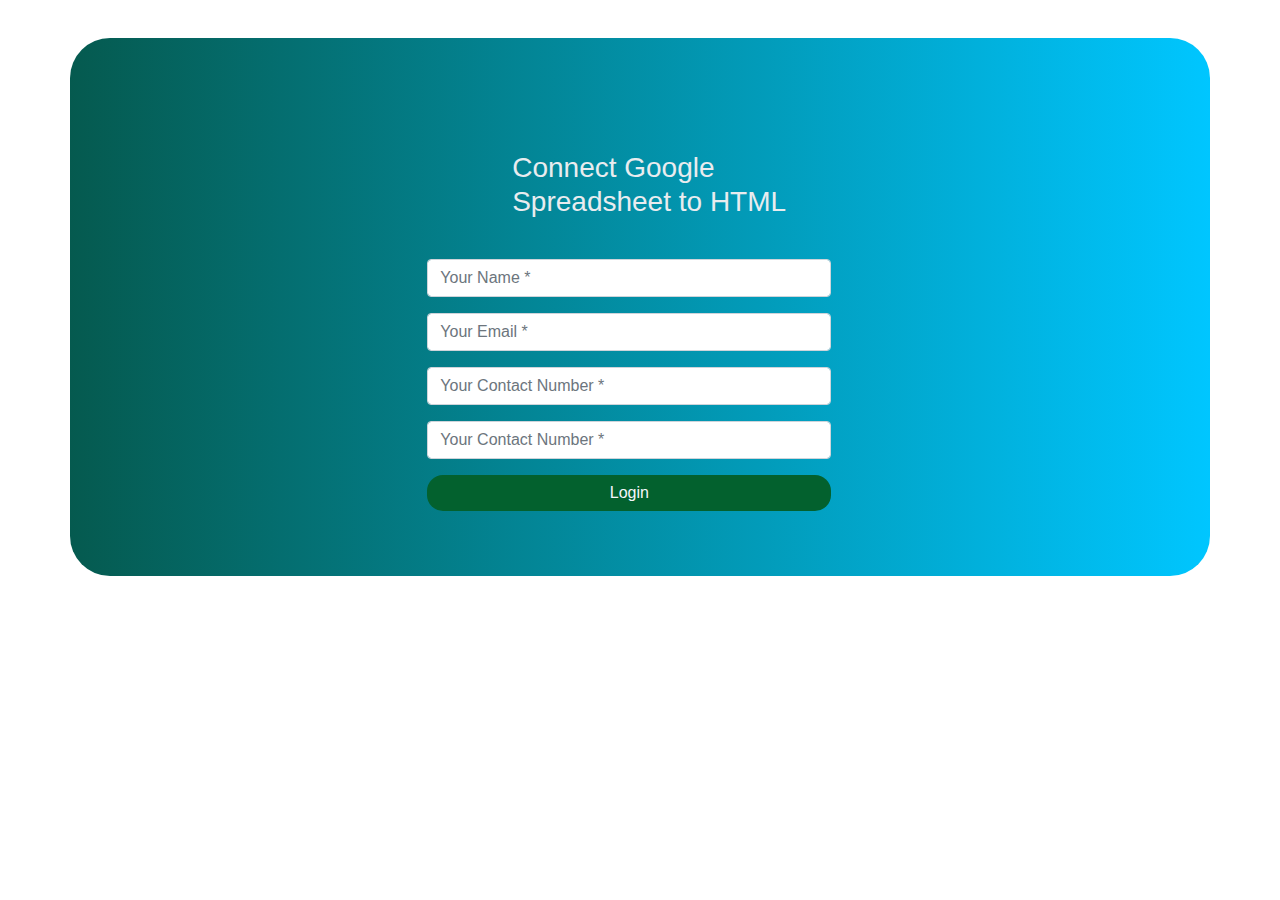
<file: Club Sapphire/test.html>
<!DOCTYPE html>
<html lang="en">
<head>
    <meta charset="UTF-8">
    <meta name="viewport" content="width=device-width, initial-scale=1.0">
    <title>Document</title>
    <link href="https://maxcdn.bootstrapcdn.com/bootstrap/4.1.1/css/bootstrap.min.css" rel="stylesheet" id="bootstrap-css">
    <style>
            .register .nav-tabs .nav-link:hover{
                border: none;
            }
            .text-align{
                margin-top: -3%;
                margin-bottom: -9%;

                padding: 10%;
                margin-left: 30%;
            }
            .form-new{
                margin-right: 22%;
                margin-left: 20%;
            }
            .register-heading{
                margin-left: 21%;
                margin-bottom: 10%;
                color: #e9ecef;
            }
            .register-heading h1{
                margin-left: 21%;
                margin-bottom: 10%;
                color: #e9ecef;
            }
            .register{
                background: -webkit-linear-gradient(left, #055a4f, #00c6ff);
                margin-top: 3%;
                padding: 3%;
                border-radius: 2.5rem;
            }
            .btnSubmit
            {
                width: 50%;
                border-radius: 1rem;
                padding: 1.5%;
                color: #fff;
                background-color: #03612e;
                border: none;
                cursor: pointer;
                margin-right: 6%;
                color: rgb(246, 246, 252);
                margin-top: 4%;
            }
    </style>

</head>
<body>
    
<div class="container register">
            <div class="row">
                <div class="col-md-12">
                        <div class="tab-pane fade show active text-align form-new" id="home" role="tabpanel" aria-labelledby="home-tab">
                            <h3 class="register-heading">Connect Google Spreadsheet to HTML</h3>
                            <div class="row register-form">
                                <div class="col-md-12">
                                    <form action="https://script.google.com/macros/s/AKfycbzWgQUuGf8vbyHnSxMvGxcZ6WC9IiAp36igbV8XPyht/dev" target="_blank" method="POST" autocomplete="off" name="google-sheet">
                                        <div class="form-group">
                                            <input type="text" name="Name" class="form-control" placeholder="Your Name *" value="" required=""/>
                                        </div>
                                        <div class="form-group">
                                            <input type="text" name="Regd No" class="form-control" placeholder="Your Email *" value="" required=""/>
                                        </div>
                                        <div class="form-group">
                                            <input type="number" name="Phone" class="form-control" placeholder="Your Contact Number *" value="" required=""/>
                                        </div>
                                        <div class="form-group">
                                            <input type="number" name="contact" class="form-control" placeholder="Your Contact Number *" value="" required=""/>
                                        </div>
                                        <div class="form-group">
                                            <input type="submit" name="submit" class="btnSubmit btn-block" value="Login" />
                                        </div>
                                    </form>
                                </div>
                            </div>
                        </div>
                </div>
            </div>
        </div>
          
          <script>
            // const scriptURL = 'https://script.google.com/macros/s/AKfycbzhKaSvNeE0o_z95K-XOWwaFe-emNvUq5wxLIrreEo/dev'
            // const form = document.forms['google-sheet']
          
            // form.addEventListener('submit', e => {
            //   e.preventDefault()
            //   fetch(scriptURL, { method: 'POST', body: new FormData(form)})
            //     .then(response => alert("Thanks for Contacting us..! We Will Contact You Soon..."))
            //     .catch(error => console.error('Error!', error.message))
            // })
          </script>

        <!-- <script src="https://maxcdn.bootstrapcdn.com/bootstrap/4.1.1/js/bootstrap.min.js"></script> -->
        <!-- <script src="https://cdnjs.cloudflare.com/ajax/libs/jquery/3.2.1/jquery.min.js"></script> -->
</body>
</html>
</file>
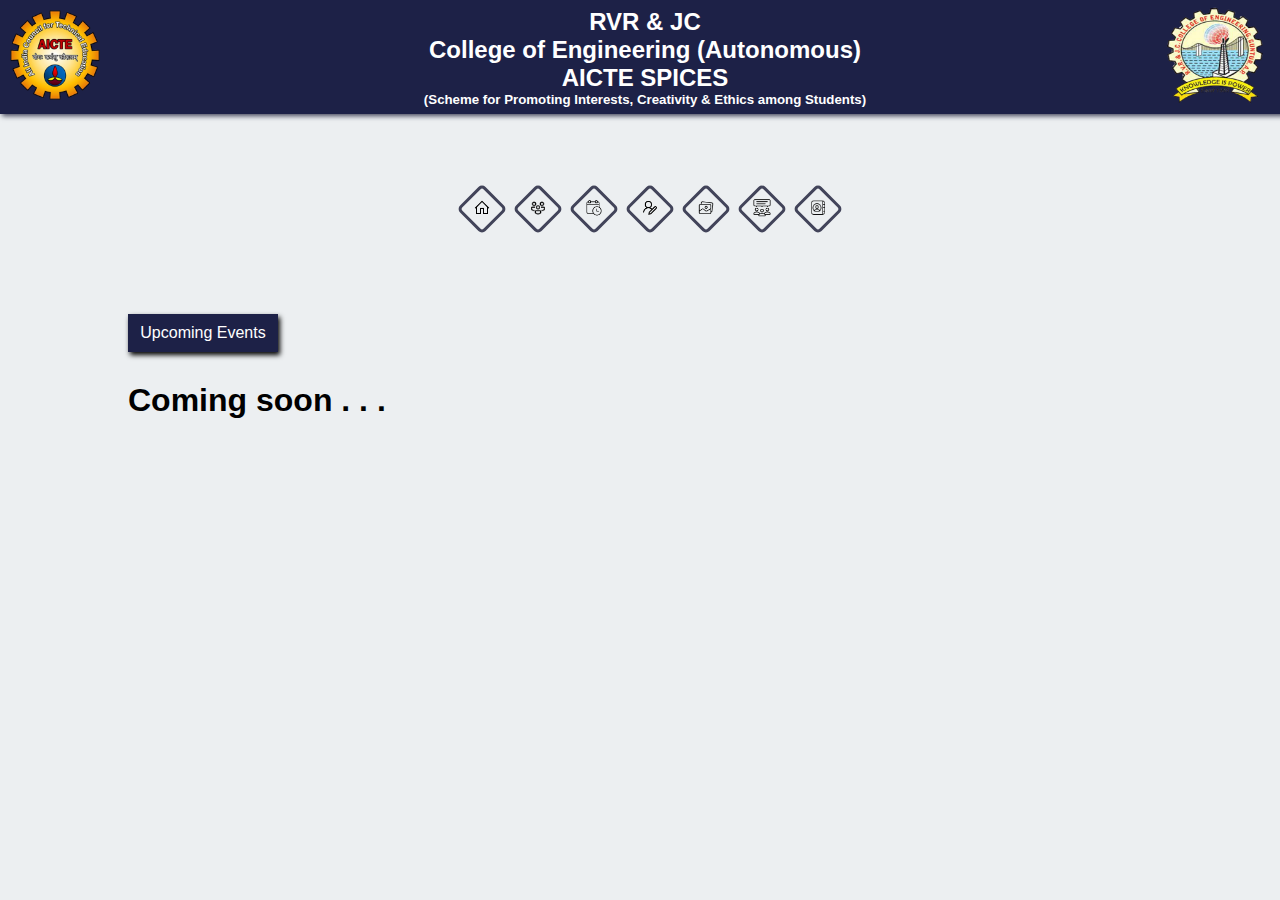
<file: Club Sapphire/upcoming-events.html>
<!DOCTYPE html>
<html lang="en">
<head>
    <meta charset="UTF-8">
    <meta http-equiv="X-UA-Compatible" content="IE=edge">
    <meta name="viewport" content="width=device-width, initial-scale=1.0">
    <title>completed-events</title>
    <link rel="stylesheet" href="./CSS/Header.css">
    <style>
      body{
        height:100vh;
      }
      .event-container{
        margin-top:30px;
        background-color: white;
        /* padding:10px; */
        display:flex;
        align-items:center;
        justify-content: space-between;
        height:200px;
        border-right:10px solid rgb(44, 60, 186);
        border-radius:16px;
      }
      .event-pic{
        width:300px;
        height:160px;
        margin-left:10px;
        border-radius:16px;
      }
      .event-content{
        line-height: 1.5;
        margin-left:20px;
        font-size:1vw;
      }
      .event-title{
        color:rgb(44, 60, 186);
       
      }
      .dummy{
        padding:30px 0;
        font-size: xx-large;
        font-weight: bold;
      }
      @media (max-width:760px){
        .event-container{
          display:block;
          height:200px;
          border-right:5px solid rgb(44, 60, 186);
        }
        .event-pic{
          width:200px;
          height:auto;
          display:block;
          margin:10px auto;
          width: 260px
        }
        
      }
    </style>
</head>
<body>
    <!-- header  -->
    <div id="header">
        <div><img class="logo" src="./Images/aicte.png" alt="AICTE logo"></div>
        <div id="header-content">
            <h2 id="heading">RVR & JC <br>College of Engineering (Autonomous)
                <br>AICTE SPICES</h2> 
            <h5>(Scheme for Promoting Interests, Creativity & Ethics among Students)</h5>
        </div>
        <div><img class="logo" src="./Images/rvrjc.png" alt="RVRJC logo"></div>
    </div>
   <!-- navigation links -->
    <div class="nav-bar">
        <div class="nav-container">
          <div class="link-container">
            <div class="link">
              <a href="./index.html"><img class="icon" src="./Images/home.png" alt="home" > </a>
                      <span class="tool-text">Home</span>
            </div>
          </div>
          <div class="link-container">
            <div class="link">
              <a href="./committee.html"><img class="icon" src="./Images/committee.png" alt="committe"> </a>
             <span style="margin-left:-8px" class="tool-text">Committee</span>
            </div>
          </div>
          <div id="events-show">
          <div class="link-container">
            <div class="link">
              <img src="./Images/event.png" alt="" class="icon">
                      <span class="tool-text">Events</span>
            </div>
          </div>
          <div class="events">
            <div class="link-container">
              <div class="link">
                <a href="./completed-events.html"><img src="./Images/event1.png" alt="" class="icon"></a>
                <span class="tool-text">Organised</span>
              </div>
            </div>
            <div class="link-container">
              <div class="link">
                <a href="./upcoming-events.html"><img src="./Images/event2.png" alt="" class="icon"></a>
                <span class="tool-text">Upcoming</span>
              </div>
            </div>
          </div>
           </div>
           <div class="link-container">
            <div class="link">
              <a href="./register.html"><img src="./Images/regitser.png" alt="" class="icon"></a>
                      <span class="tool-text">Register</span>
            </div>
          </div>
          <div class="link-container">
            <div class="link">
              <a href="./gallery.html"><img src="./Images/gallery.png" alt="" class="icon"></a>
                      <span class="tool-text">Gallery</span>
            </div>
          </div>
          <div class="link-container">
            <div class="link">
              <a href="./feedback.html"><img src="./Images/feedback.png" alt="" class="icon"></a>
                      <span class="tool-text">Contact</span>
            </div>
          </div>
          <div class="link-container">
            <div class="link">
              <a href="./contact.html"><img src="./Images/contact.png" alt="" class="icon"></a>
                      <span class="tool-text">Contact</span>
            </div>
          </div>
        </div>
      </div>

      <!-- main content -->
      <div class="content">
        <div class="head">
          Upcoming Events
        </div>
        <div class="dummy">
          Coming soon . . .
        </div>
        <!-- <div class="event-container">
          <img class="event-pic" src="./Images/img1.jpeg" alt="event_pic">
          <div class="event-content">
            <h3 class="event-title">Inogaration of the Club</h3>
            <div>Lorem ipsum dolor sit amet consectetur adipisicing elit. Repellat fuga expedita non consequatur delectus facilis
               tempora minima soluta est. Fuga eius dolorum impedit eaque obcaecati sed, tempore ullam perferendis </div>
          </div>
        </div> -->
    
      </div>
</body>
</html>
</file>
<file: Club Sapphire/CSS/Header.css>
*{
    margin:0;
    padding:0;
}
body{
    height:100%;
    overflow-x:hidden;
    overflow-y: scroll;
    font-family: serif;
    background-color:#ECEFF1;
    font-family:sans-serif;
    width:100vw;
}
#header{
    position:sticky;
    padding:5px;
    display:flex;
    align-items:center;
    justify-content: space-between;
    width:100%;
    background-color:#1d2147;
    box-shadow:2px 2px 5px #42445A; /*#BDBDBD*/
    color:white;
}
.logo{
    height:100px;
    width:100px;
    margin-right:20px;
}
#heading{
    text-align: center;
}

.nav-container{
    display:flex;
    justify-content:center;
    align-items:center;
    height:150px;
    margin-top:20px;
    /* border:1px solid black; */
  }
 .link-container{
   border:3px solid #42445A;
   border-radius:5px;
   transform: rotateZ(45deg);
   height:30px;
   width:30px;
   margin-left: 20px;
   display:flex;
   justify-content: center;
   align-items: center;
 }
 .link{
   color:white;
   transform: rotatez(-45deg);
 }
 .icon{
   width:17px;
   transition:all .3s ease-in-out;
 }
 .link-container:hover .icon{
  transform: scale(1.3);
 }
 .link-container:hover{
   border:3px solid #9396B6;
 }
 .tool-text{
    display:block;
    position:absolute;
    background-color:#42445A;
    left:-10px;
    top:45px;
    padding:3px 5px;
    border-radius: 5px;
    font-size: 10px;
    text-align-last: center;
    visibility: hidden;
  }
 .link:hover .tool-text{
   visibility: visible;
 }
 .events{
   display:flex;
   justify-content: center;
   align-items: center;
   width:0;
   height:100px;
   overflow: hidden;
   /* border:1px solid black; */
   transition: width 800ms;
 }
 #events-show{
   display:flex;
   justify-content: center;
   align-items: center;
 }
 #events-show:hover .events{
   visibility: visible;
   width:150px;
   height:100px;
   /* overflow:none; */
 }
.content{
    padding:0 10vw;
    /* border:1px solid black; */
    background-color: #ECEFF1;
    overflow-x: hidden;
    /* height: 850px; */
}
.event-link-contanier{
  background-color: red;
  margin-left:-10px;
}
.para{
  margin:30px 0;
  line-height: 2.5;
  
}
.head{
  background-color: #1d2147;
  padding:10px;
  width:130px;
  color:white;
  box-shadow: 2px 3px 5px black;
  text-align: center;
  margin-top:30px;
}
.border{
  border:1px solid black;
}
@media (max-width:500px){
    #header{
        font-size:10px;
    }
    .logo{
        height: 50px;
        width:50px;
    }
    .link-container{
      border:2px solid #42445A;
      height:20px;
      width:20px;
      margin-left: 15px;
    }
    .icon{
      width:15px;
    }
    .tool-text{
      font-size: 5px;
      top:30px;
      left: -5px;
    }
    #events-show:hover .events{
      width:90px;
    }
    .nav-container{
      height: 70px;
    }
    .events .tool-text{
      left:-10px;
    }
    .para{
      line-height: 1.5;
  }
}
</file>
<file: Club Sapphire/CSS/index.css>
.head{
    margin-top:30px;
}
.bg-logo{
  display:block;
  margin-left:70vw;
  margin-top: -80px;
  
}

@media (max-width:1250px){
  .bg-logo{
    margin-left:50vw;
  margin-top: -100px;
}
}
@media (max-width:630px){
  .bg-logo{
    margin:0 auto;
    margin-top:-60px;
}

}
</file>
<file: Club Sapphire/CSS/committe.css>
.committee-container{
    display:flex;
    justify-content: center;
    flex-wrap:wrap;
    height:700px;
    overflow: scroll;
    margin-top:20px;
}
.border{
  border:1px solid black;
}
.member{
    display: flex;
    justify-content: center;
    align-items:center;
    padding:20px;
    /* border:1px solid black; */
}
.sizer{
  visibility: hidden;
}
.image{
    border:2px solid rgb(66, 63, 63);
    height: 70px;
    border-radius: 50%;
    width:70px;
}
.details{
    border:2px solid black;
    font-weight: 600;
    margin-left:30px;
    color:rgb(111, 109, 109);
    display: flex;
    justify-content: space-around;
    align-items:center;
    /* padding:30px; */
    width: 450px;
    border-radius:30px;
    padding:0 20px;
   /* background-color: rgb(210, 213, 215); */
}
.detail-box{
  width:300px;
}
.detail{
    margin:10px;
}
@media (max-width:395px){
  .committee-container{
    grid-template-columns: auto;
  }
  .details{
    width: 250px;
    font-size: 10px;
    padding:10px 20px;
  }
  .content{
    padding:10px;
  }
  
}
</file>
<file: Club Sapphire/CSS/completed.css>
.event-box{
    /* border:1px solid black; */
    padding:10px;
    border-radius: 10px;
    background-color: rgb(220 220 223)
  }
  .shrink{
    display: flex;
    height:200px;
    overflow: hidden;
    font-size: 17px;
    /* padding: 10px; */
    /* border: 1px solid black; */
  }
  .event-details{
    transition:all .8s ease-in-out;
    /* border: 1px solid black; */
    padding:10px;
  }
  .extra{
    display: block;
    text-align: right;
    color: rgb(176, 8, 8);
    font-weight: 600;
    padding:0 10px;
  }
  .event-para{
    line-height: 2;
    font-size:15px;
    padding-left:10px;
  }
  .image{
    width:250px;
    
  }
  @media (max-width:570px){
    .content{
      padding:0 2vw;
    }
    .image{
      width:335px;
    }
    .shrink{
      display:block;
      font-size:70%;
      height:300px;
    }
    .event-para{
    line-height: 1.3;
    padding:10px 0;
  }
  h2{
    font-size:15px;
  }
  }
</file>
<file: Club Sapphire/CSS/table.css>
h3{
    color:#1d2147;
}
table,tr,td,th{ 
    padding:5px;
    text-align: start;
    line-height: 1.4;
}
table{
    border-spacing: 20px;
}
td,th{
    padding:15px;
    border-radius:10px;
}
tr{
    background-color: #707697;
}
tr:nth-child(odd){
    color:white;
}
tr:nth-child(even){
    background-color: rgb(177, 205, 230);
}
tr:nth-child(even):hover{
    background-color: rgb(166, 204, 238);
}
tr:nth-child(odd):hover{
    background-color: #575c76;
}
h3{
    text-align: center;
}
</file>
<file: Club Sapphire/CSS/gallery.css>
.container{
    display:grid;
    grid-template-columns:repeat(3,1fr);
    grid-auto-columns: 200px;
    grid-gap:10px;
    padding:50px 200px;
    height:600px;
    overflow: scroll;
}
.gallery-container{
    width:100%;
    height:100%;
    position: relative;
}
.gallery-container .image{
    width:100%;
    height:100%;
    overflow: hidden;
    border-radius:10px;
}
.gallery-container .image img{
    width:100%;
    height:100%;
    object-fit: cover;
    object-position: 30% 50%;
    cursor:pointer;
    transition: .5s ease-in-out;
    border-radius:10px;
}
.image{
  transition: .5s ease-in-out;
}
.gallery-container:hover .image img{
    /* transform: scale(1.1); */
    transform:scale(1.1);
}
.w-3{
  grid-column: span 2;
}
.r-2{
  grid-row:span 2;
}
.image-index{
  padding:10px 0;
  text-align: center;
}
#event-pics,.index-btn{
  height:30px;
  border-radius:10px;
  border:2px solid rgb(144, 141, 141);
  padding:0 10px;
}
.index-btn{
  background-color: white;
}
.index-btn:hover{
  background-color: rgb(229, 225, 225);
 
}
@media(max-width:1300px){
  .container{
    padding:50px 90px;
  }
}
@media(max-width:1300px){
  .container{
    padding:50px 0px;
  }
  .image-index{
    text-align: left;
  }
}
</file>
<file: Club Sapphire/CSS/register.css>
.register-div{
    padding:0 10px;
    display:flex;
    justify-content: center;
    align-items:center;
    height: 150px;
}
.register-div > a{
  display:block;
  background-color: #1d2147;
  padding:10px;
  border-radius:25px;
  text-decoration: none;
  color:white;
  width: 100px;
  text-align: center;
}
.register-div > a:hover{
  background-color: #42445A;
}
.icon-right,.icon-left{
  height:35px;
}
@media(max-width:560px){
  .register-div h2{
    font-size: 10px;
  }
}
</file>
